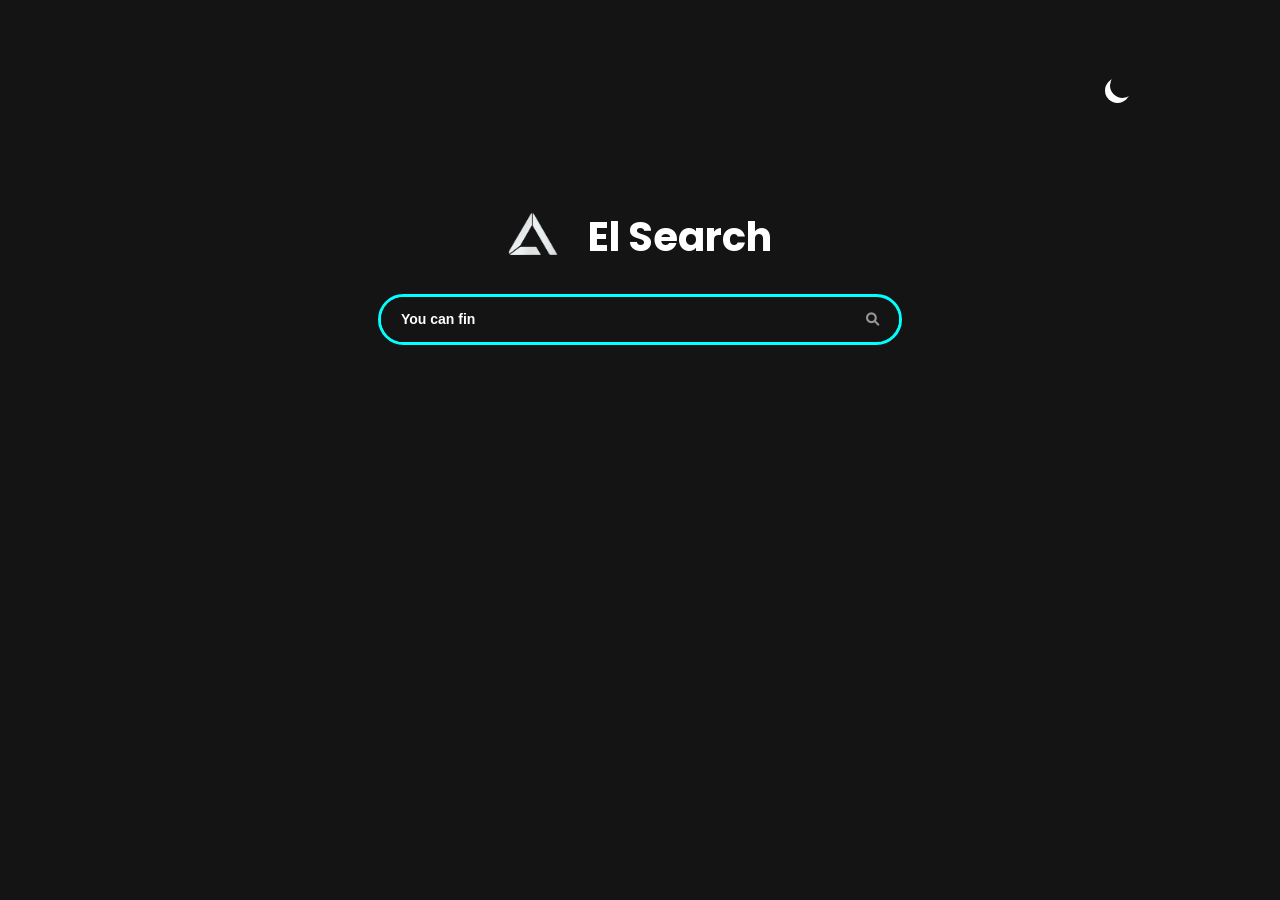
<file: index.html>
<!DOCTYPE html>
<html lang="fr">
<head>
    <meta charset="UTF-8">
    <meta name="viewport" content="width=device-width, initial-scale=1.0">

    <!-- Font pour le <i> -->
    <link rel="stylesheet" href="https://cdnjs.cloudflare.com/ajax/libs/font-awesome/6.0.0-beta3/css/all.min.css">
    <link rel="stylesheet" href="css/search.css">
    <link rel="stylesheet" href="css/light-dark.css">
    <link rel="shortcut icon" href="assets/favicon.ico">

    <title>El Search</title>
</head>
<body data-theme="dark">
    <main>
        <div class="light-dark">
            <button id="change-theme" type="button"></button>
        </div>
        <div class="home">
            <div class="logo-name">
                <div class="logo">
                    <img id="logo-white" src="assets/logo_white.png" alt="El Search">
                    <img id="logo-black" src="assets/logo_black.png" alt="El Search">
                </div>
                <h1>El Search</h1>
            </div>
            <div class="search">
                <form id="searchForm">
                    <input id="search" type="search" autocomplete="off" placeholder="Search a website">
                    <button id="button" type="submit"><i class="fa-solid fa-magnifying-glass"></i></button>
                </form>
            </div>
        </div>
    </main>

    <script src="js/changeTheme.js" defer></script>
    <script src="js/changePage.js" defer></script>
    <script src="js/tap.js" defer></script>
</body>
</html>
</file>
<file: css/search.css>
/* Font */
@import url('https://fonts.googleapis.com/css2?family=Poppins:wght@700&family=Roboto:ital,wght@0,100..900;1,100..900&display=swap');

:root {
    --bg-color: #141414;
    --font-color: #ffffff;
    --border-color: #00ffff;
    --transparent-color: #969696;
}

.no-transition * {
    transition: none !important;
}

* {
    transition: all 0.2s ease;
}

body {
    background-color: var(--bg-color);
    color: var(--font-color);
    
    font-family: "Roboto", sans-serif;
    
    margin: 0px;
    padding: 0px;
    height: 100vh;
}

main {
    display: flex;
    flex-direction: column;
    background-color: var(--bg-color);
}

.home {
    display: flex;
    flex-direction: column;
    justify-content: end;
    align-items: center;
}

.logo-name{
    font-family: "Poppins", sans-serif;
    font-weight: 700;
    font-size: 20px;

    display: flex;
    flex-direction: row;
    align-items: center;

    gap: 30px;
}

.logo-name img {
    color: var(--font-color);

    height: 50px;
    width: auto;
}

.search {
    display: flex;
    flex-direction: row;

    border: 3px solid var(--border-color);
    border-radius: 30px;
    overflow: hidden;
}

.search input {
    background-color: var(--bg-color);
    color: var(--font-color);
    
    border: none;
    outline: none;
    
    font-weight: 700;
    font-size: 14px;

    padding-left: 20px;
    height: 5vh;
    width: 475px;
}

.search button {
    background-color: var(--bg-color);
    color: var(--transparent-color);
    
    cursor: pointer;
    border: none;

    padding-right: 20px;
}

.search button:hover {
    color: var(--border-color);
    scale: 1.25;
}

.fa-globe {
    background-color: var(--bg-color);
    color: var(--font-color);
}

.logo {
    position: relative;
    height: 50px;
    width: 50px;
}

.logo img {
    position: absolute;
    top: 0;
    left: 0;
}

/* état initial */
#logo-white { opacity: 1; }
#logo-black { opacity: 0; }

/* thème clair */
body[data-theme="light"] #logo-white { opacity: 0; }
body[data-theme="light"] #logo-black { opacity: 1; }
</file>
<file: css/light-dark.css>
.light-dark {
    display: flex;
    justify-content: end;
    align-items: center;

    height: 20vh;
    padding-right: 150px;
}

.light-dark button {
    background-color: var(--bg-color);
    box-shadow: inset 5px -5px var(--font-color);

    border: none;
    border-radius: 50%;

    height: 25px;
    width: 25px;

    transition: all 0.2s ease;
}

.light-dark button:hover {
    scale: 1.5;
}
</file>
